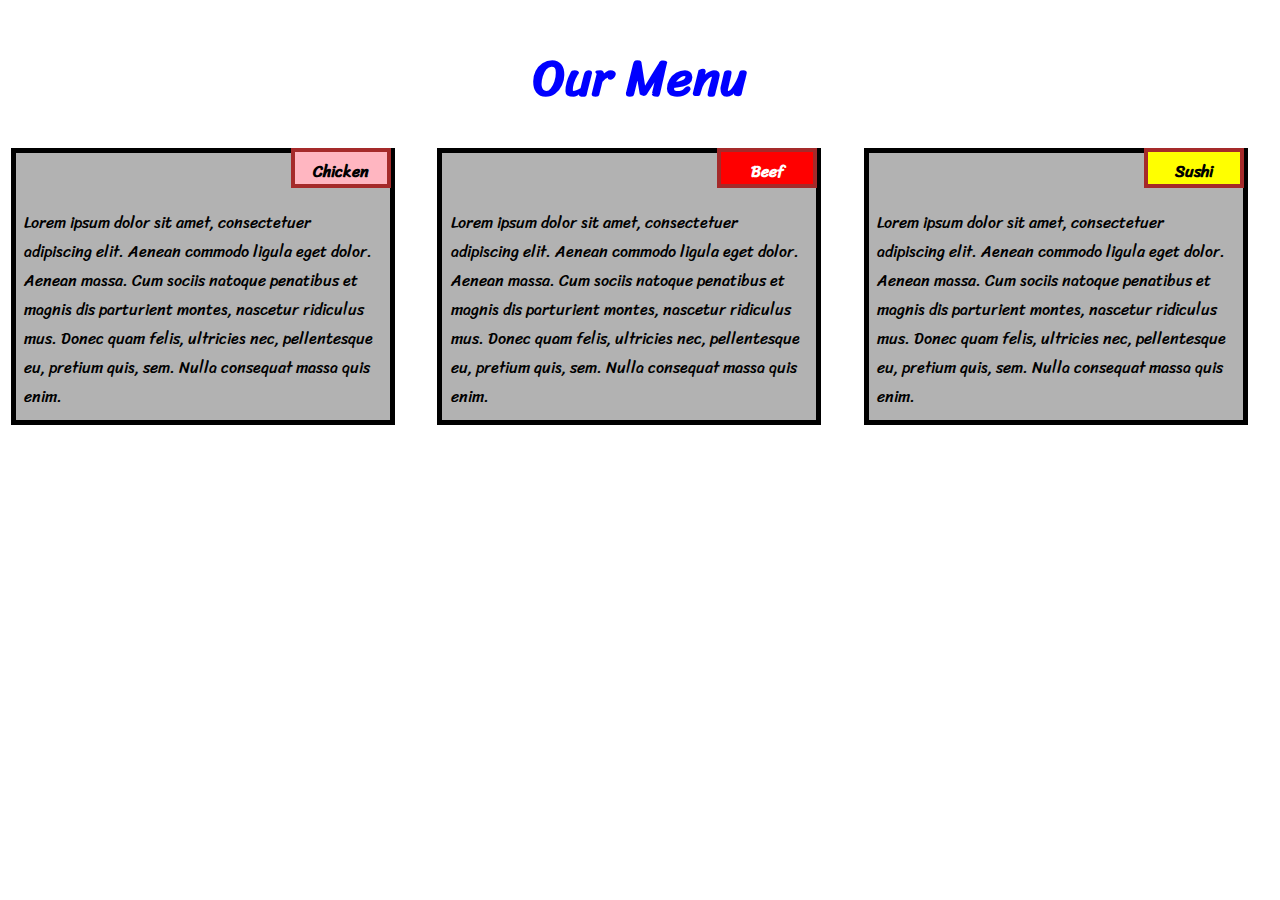
<file: Module-2-solution/index.html>
<!DOCTYPE html>
<html>
<head>
	<title>Responsive Layout Module 2</title>
	<meta name="viewport" content="width=device-width, initial-scale=1">
	<link rel="stylesheet" type="text/css" href="style.css">
	<link href="https://fonts.googleapis.com/css2?family=Caveat:wght@700&family=Dancing+Script:wght@600&family=Righteous&family=Sriracha&display=swap" rel="stylesheet">
</head>
<body>
	<h1>Our Menu</h1>
  <div class="col-lg-4 col-md-6 col-sm-12">
  	<div class="box">
  		<p class="content-name a">Chicken</p>
  		<p class="content">Lorem ipsum dolor sit amet, consectetuer adipiscing elit. Aenean commodo ligula eget dolor. Aenean massa. Cum sociis natoque penatibus et magnis dis parturient montes, nascetur ridiculus mus. Donec quam felis, ultricies nec, pellentesque eu, pretium quis, sem. Nulla consequat massa quis enim.</p>
  	</div>
  </div>

  <div class="col-lg-4 col-md-6 col-sm-12">
  	<div class="box">
   		<p class="content-name b">Beef</p>
   		<p class="content">Lorem ipsum dolor sit amet, consectetuer adipiscing elit. Aenean commodo ligula eget dolor. Aenean massa. Cum sociis natoque penatibus et magnis dis parturient montes, nascetur ridiculus mus. Donec quam felis, ultricies nec, pellentesque eu, pretium quis, sem. Nulla consequat massa quis enim.</p>
  	</div>
  </div>

  <div class="col-lg-4 col-md-12 col-sm-12">
  	<div class="box">
  		<p class="content-name c">Sushi</p>
  		<p class="content">Lorem ipsum dolor sit amet, consectetuer adipiscing elit. Aenean commodo ligula eget dolor. Aenean massa. Cum sociis natoque penatibus et magnis dis parturient montes, nascetur ridiculus mus. Donec quam felis, ultricies nec, pellentesque eu, pretium quis, sem. Nulla consequat massa quis enim.</p>
  	</div>	
  </div>

</body>
</html>
</file>
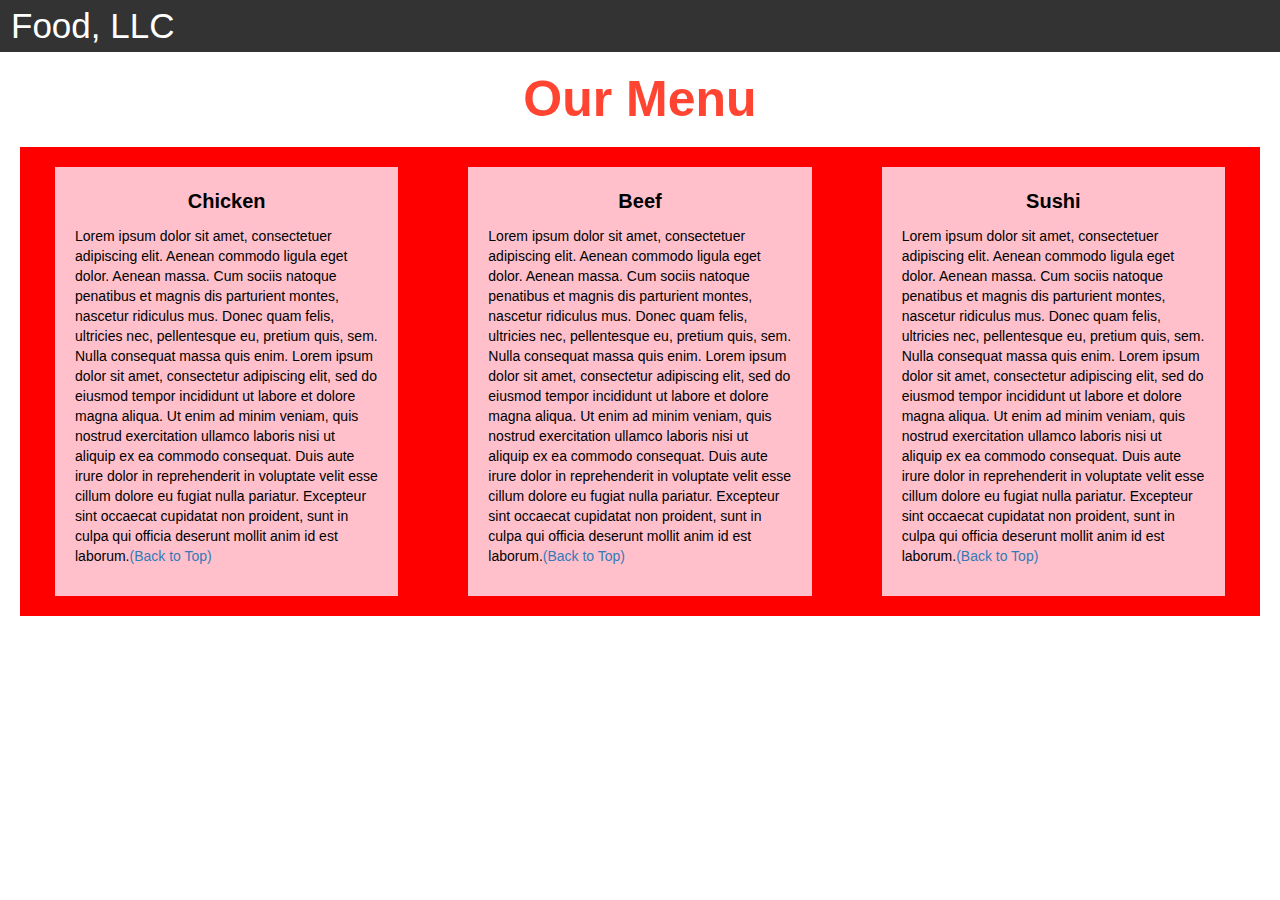
<file: Module-3-solution/index.html>
<!DOCTYPE html>
<html>
<head>

<title>Module 3 Solution</title>

  <meta name="viewport" content="width=device-width, initial-scale=1">
  <link rel="stylesheet" href="https://maxcdn.bootstrapcdn.com/bootstrap/3.3.7/css/bootstrap.min.css">
  <script src="https://ajax.googleapis.com/ajax/libs/jquery/3.3.1/jquery.min.js"></script>
  <script src="https://maxcdn.bootstrapcdn.com/bootstrap/3.3.7/js/bootstrap.min.js"></script>

</head>

<meta name="viewport" content="width=device-width, initial-scale=1">
<link rel="stylesheet" type="text/css" href="style.css">



<body>


<nav class="navbar" id="top">
  <div class="container-fluid">

    <div class="navbar-header">
      <button type="button" class="navbar-toggle" data-toggle="collapse" data-target="#myNavbar">
        <span class="icon-bar"></span>
        <span class="icon-bar"></span>
        <span class="icon-bar"></span> 
      </button>
      <a class="navbar-brand" href="#">Food, LLC</a>
    </div>

    <div class="collapse" id="myNavbar">
      <ul class="nav navbar-nav visible-xs">
        <li><a class="menu-item" href="#">Chicken</a></li>
        <li><a class="menu-item" href="#">Beef</a></li> 
        <li><a class="menu-item" href="#">Sushi</a></li> 
      </ul>
    </div>

  </div>
</nav>

<h1 class="main-title">Our Menu</h1>



<div class="row">

  <div class="col-lg-4 col-md-6 col-sm-12">
    <div class="content-box">
      <p class="item-name">Chicken</p>
      <p>Lorem ipsum dolor sit amet, consectetuer adipiscing elit. Aenean commodo ligula eget dolor. Aenean massa. Cum sociis natoque penatibus et magnis dis parturient montes, nascetur ridiculus mus. Donec quam felis, ultricies nec, pellentesque eu, pretium quis, sem. Nulla consequat massa quis enim. Lorem ipsum dolor sit amet, consectetur adipiscing elit, sed do eiusmod tempor incididunt ut labore et dolore magna aliqua. Ut enim ad minim veniam, quis nostrud exercitation ullamco laboris nisi ut aliquip ex ea commodo consequat. Duis aute irure dolor in reprehenderit in voluptate velit esse cillum dolore eu fugiat nulla pariatur. Excepteur sint occaecat cupidatat non proident, sunt in culpa qui officia deserunt mollit anim id est laborum.<a href="#top">(Back to Top)</a></p>
    </div>
  </div>

  <div class="col-lg-4 col-md-6 col-sm-12">
    <div class="content-box">
      <p class="item-name">Beef</p>
      <p>Lorem ipsum dolor sit amet, consectetuer adipiscing elit. Aenean commodo ligula eget dolor. Aenean massa. Cum sociis natoque penatibus et magnis dis parturient montes, nascetur ridiculus mus. Donec quam felis, ultricies nec, pellentesque eu, pretium quis, sem. Nulla consequat massa quis enim. Lorem ipsum dolor sit amet, consectetur adipiscing elit, sed do eiusmod tempor incididunt ut labore et dolore magna aliqua. Ut enim ad minim veniam, quis nostrud exercitation ullamco laboris nisi ut aliquip ex ea commodo consequat. Duis aute irure dolor in reprehenderit in voluptate velit esse cillum dolore eu fugiat nulla pariatur. Excepteur sint occaecat cupidatat non proident, sunt in culpa qui officia deserunt mollit anim id est laborum.<a href="#top">(Back to Top)</a></p>
    </div>
  </div>


  <div class="col-lg-4 col-md-12 col-sm-12">
    <div class="content-box">
      <p class="item-name">Sushi</p>
      <p>Lorem ipsum dolor sit amet, consectetuer adipiscing elit. Aenean commodo ligula eget dolor. Aenean massa. Cum sociis natoque penatibus et magnis dis parturient montes, nascetur ridiculus mus. Donec quam felis, ultricies nec, pellentesque eu, pretium quis, sem. Nulla consequat massa quis enim. Lorem ipsum dolor sit amet, consectetur adipiscing elit, sed do eiusmod tempor incididunt ut labore et dolore magna aliqua. Ut enim ad minim veniam, quis nostrud exercitation ullamco laboris nisi ut aliquip ex ea commodo consequat. Duis aute irure dolor in reprehenderit in voluptate velit esse cillum dolore eu fugiat nulla pariatur. Excepteur sint occaecat cupidatat non proident, sunt in culpa qui officia deserunt mollit anim id est laborum.<a href="#top">(Back to Top)</a></p>
    </div>
  </div>

</div>


</body>
</html>
</file>
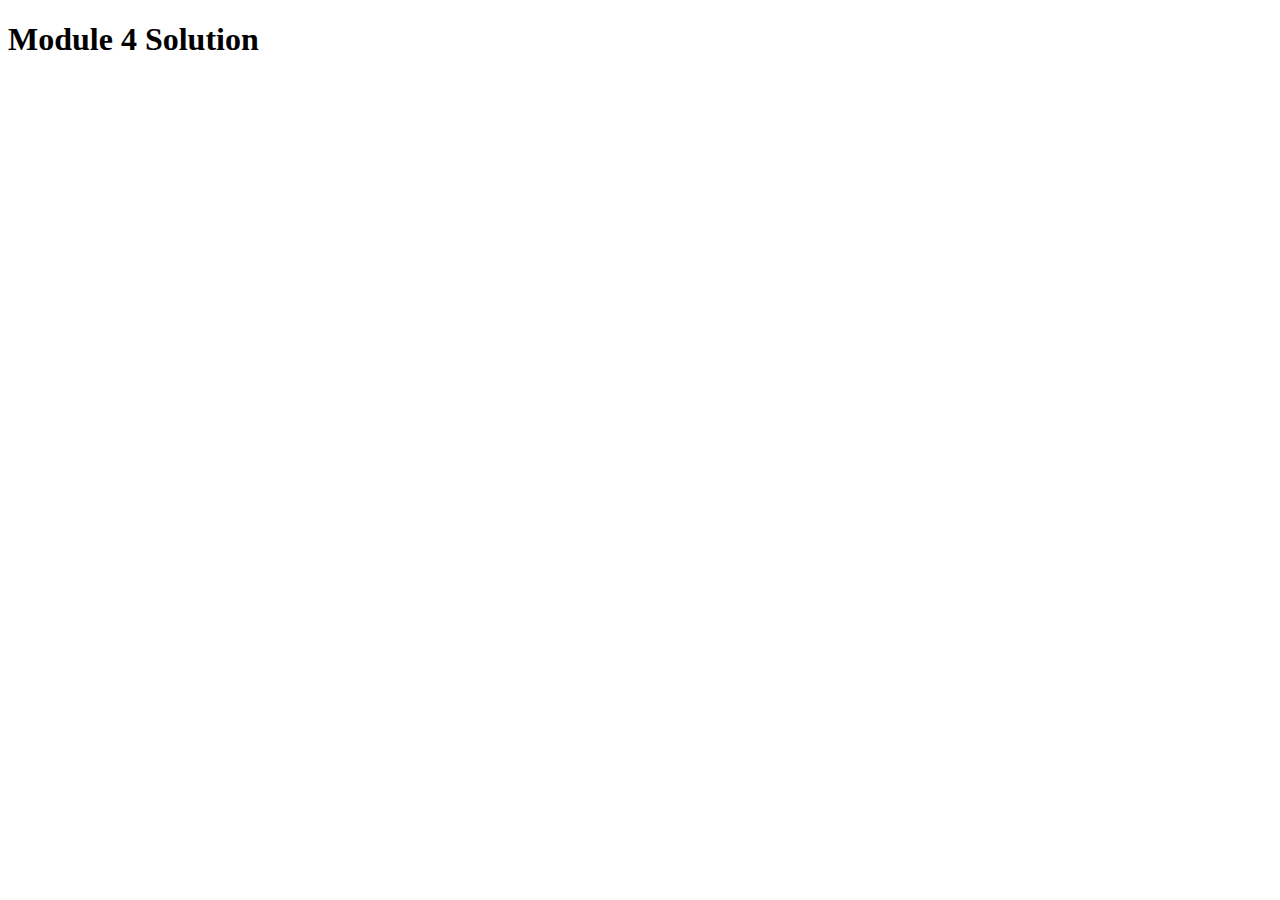
<file: Module-4-solution/easier/index.html>
<!DOCTYPE html>
<html>
<head>
  <meta charset="utf-8">
  <title>Module 4 Solution</title>
  <script src="SpeakHello.js"></script>
  <script src="SpeakGoodBye.js"></script>
  <script src="script.js"></script>
</head>
<body>
  <h1>Module 4 Solution</h1>
</body>
</html>
</file>
<file: Module-2-solution/style.css>
* {
  box-sizing: border-box;
}

body{
	margin: 0;
	padding: 0;
    font-family: 'Sriracha', cursive;
}

.row{
  margin-top: 5%;
  margin-bottom: 5%;
}

h1 {
  margin-bottom: 15px;
  text-align: center;
  color: blue;
  font-size: 50px;
}

.box{
  width: 100%;
  overflow: none;
}


.content-name{
  overflow: none;
  text-align: center;
  border: 4px solid brown;
  width: 100px;
  height: 40px;
  padding: 5px;
  float: right;
  margin-right: 36px;
  margin-top: 0px;
  font-weight: bold;
  position: relative;
}

.content{
  border: 5px solid black;
  width: 90%;
  height: auto;
  margin: 2.5%;
  color: black
  font-size: 25px;
  padding: 2%;
  padding-top: 55px;
  background-color: rgba(0,0,0,0.3);
}
.a{
  background-color: #FFB6C1;
}

.b{
  color: white;
  background-color: #FF0000;
}
.c{
  background-color: #FFFF00;
}

/********** Large devices only **********/
@media (min-width: 992px) {
  .col-lg-4 {
  	float: left;
    width: 33.33%;
  }
}
/********** Medium devices only **********/
@media (min-width: 768px) and (max-width: 991px) {
  .col-md-6,.col-md-12 {
    float: left;
  }
  .col-md-6 {
    width: 50%;
  }
  .col-md-12 {
    margin-left: -10px;
    width: 100%;
  }
  .name3{
    margin-right: 65px;
    width: 100px;
  }
}

@media (min-width: 0px) and (max-width: 767px) {
  .col-sm-12 {
  	float: left;
    width: 100%;
  }
  .content-name{
    margin-right: 30px;
  }
}
</file>
<file: Module-3-solution/style.css>
.row
{
	background-color: red;
}
.container-fluid{
	margin: 0;
	padding: 0;
}

.navbar{
	border-radius: 0px;
	background-color: rgba(0,0,0,0.8);
}

.navbar-brand{
  font-size: 35px;
  color: white;
  padding-left: 25px;
}

.navbar-brand:hover{
	color: white;
}

.nav{
	margin: 0;
	padding: 0;
}

.navbar-nav{
  font-size: 25px;
  text-align: center;
  margin: 0;
  padding: 0;
}

.navbar-toggle{
	border: 2px solid white;
	margin-right: 25px;
}

.icon-bar{
	background-color: white;
}


.main-title{
  margin-bottom: 15px;
  text-align: center;
  color: #ff4532;
  font-size: 50px;
  font-family: "Comic Sans MS", cursive, sans-serif;
  font-weight: bold;
}

li{
	box-sizing: border-box;
	width: 100%;
}

.menu-item{
	padding: 0;
	margin: 0;
	width: 100%;
	background-color: white;
	border-bottom: 1px solid black;
	color: black;
	display: block;
}

.menu-item:hover{
	background-color: rgba(0,0,0,0.9);
	color: rgba(0,0,0,0.4);
}



.row{
	margin: 20px;
}

.content-box{
	margin: 20px;
	width: auto;
	height: auto;
	color: black;
	background-color: pink;
	font-family: "Comic Sans MS", cursive, sans-serif;
	padding: 20px;
}

.item-name{
	text-align: center;
	font-size: 20px;
	font-weight: bold;
}

#top{

}
</file>
